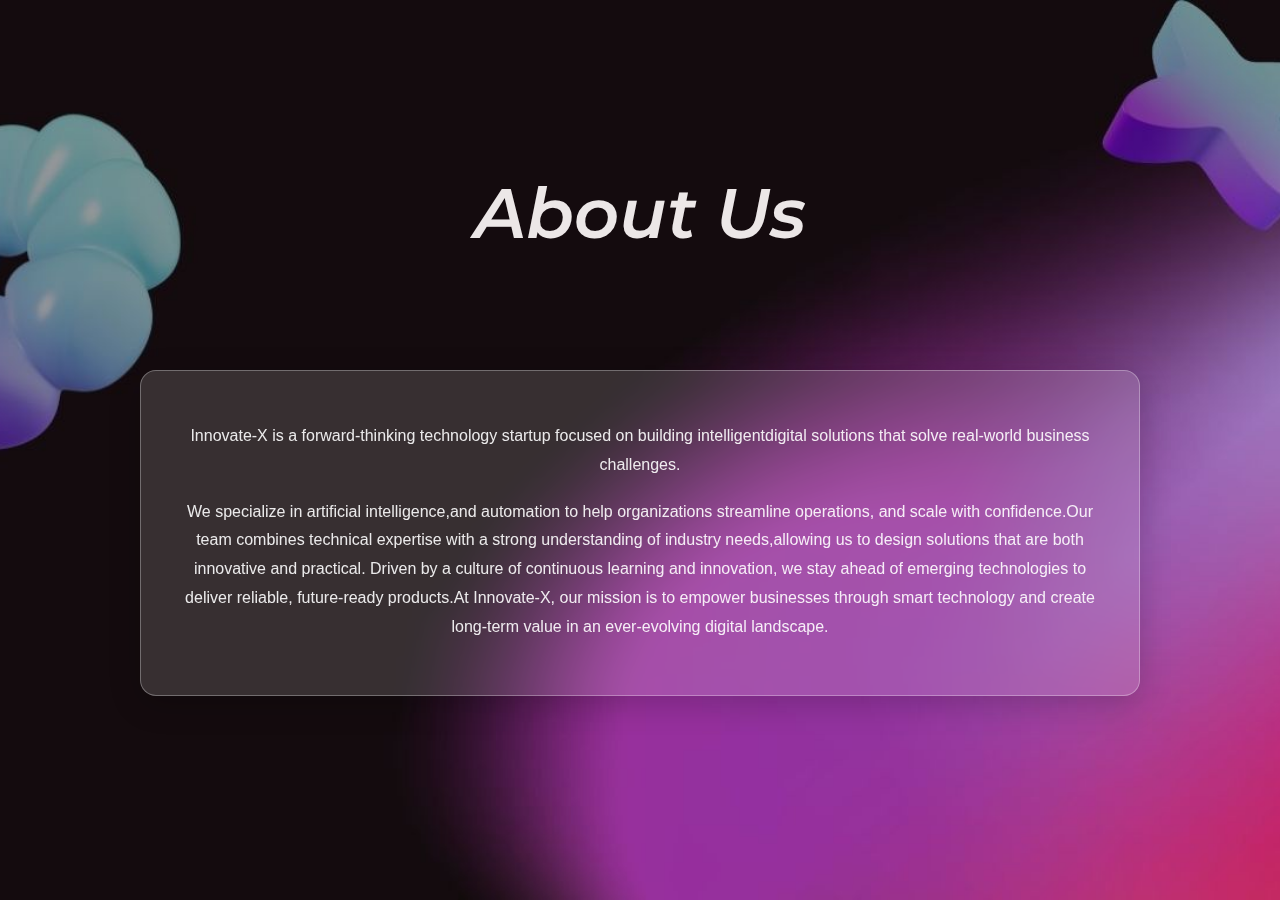
<file: about.html>
<html>
    <head><link rel="stylesheet"href="style.css">
        <link href="https://fonts.googleapis.com/css2?family=Playfair+Display:wght@400;600;700&display=swap" rel="stylesheet">
        <link href="https://fonts.googleapis.com/css2?family=Montserrat:wght@200;300;400;500;600&display=swap" rel="stylesheet">
        <title>ABOUT US</title></head>
        <body>
            <h1>About Us</h1>
            <div class="about-container">
                <div class="about-card">
                    <p>
                        Innovate-X is a forward-thinking technology startup focused on building intelligentdigital solutions that solve real-world business challenges.</p>
                        <p> We specialize in artificial intelligence,and automation to help organizations streamline operations, and scale with confidence.Our team combines technical expertise with a strong understanding of industry needs,allowing us to design solutions that are both innovative and practical.
                            Driven by a culture of continuous learning and innovation, we stay ahead of emerging  technologies to deliver reliable, future-ready products.At Innovate-X, our mission is to empower businesses through smart technology 
                            and create long-term value in an ever-evolving digital landscape.  
                        </p>
        </div>
    </body>



</html>
</file>
<file: style.css>
body{
    margin: 90;
    background-image: url("webbg.jpg");
    background-repeat: no-repeat;
    background-attachment: fixed;
    background-position: center;
    background-size: cover;
    color: #c6a0d1;

}

h1{
    color: rgb(236, 231, 231);
    text-align: center;
    height: 30px;
    padding: 80px;
    font-style: oblique;
    font-family: Arial, Helvetica, sans-serif;
    font-size: 70px;
    padding-bottom: 90px;
}
p{
    font-size: 20px;
    color: rgb(252, 224, 242);
    text-align: center;
    font-family:'monserrat','sans-serif';
}

body {
    font-family: 'Playfair Display', serif;
    text-align: center;
}
.content {
    display: flex;
    align-items: center;
    justify-content: flex-start;
    gap: 30px;
    margin-top: 20px;
    padding-left: 80px;
}

.side-text {
    order: 2;
    max-width: 500px;
    padding: 25px;

    
    background: rgba(219, 134, 245, 0.15);
    backdrop-filter: blur(10px);
    -webkit-backdrop-filter: blur(10px);

    
    border-radius: 12px;
    border: 1px solid rgba(255, 255, 255, 0.3);

  
    font-size: 18px;
    font-weight:400;       /* thin font */
    text-align: left;
    color: #ffffff;

    /* Subtle shadow */
    box-shadow: 0 8px 32px rgba(0, 0, 0, 0.15);
}


.content img {
    order: 1;        /* image stays on the left */
    width: 350px;
    height: auto;
    margin-top: 70px;
    opacity: 0.8;
}
.navbar{
    position:absolute;
    top:20px;
    right:30px;
    display: flex;
    gap: 20px;
    padding: 15px 25px;
    background: rgba(255, 255, 255, 0.15);
    backdrop-filter: blur(20px);
     -webkit-backdrop-filter: blur(10px);
     margin-top: 40px;
    border-radius: 12px;
    border: 1px solid rgba(255, 255, 255, 0.3);
}
.navbar a {
    text-decoration: solid;
    color: white;
    font-family: 'Montserrat', sans-serif;
    font-weight: 600;
    font-size: 15px;
    transition: 0.3s ease;
}

.navbar a:hover {
    opacity: 0.8;
    color: rgb(253, 3, 124);
}
.image{
    position: absolute;
    right:120px;
    border-bottom-right-radius:6%;  
    transform: rotate(-15deg);
    top:85%;
}
.achicont{
    display: flex;
    flex-direction: column;
    gap: 30px;
    margin: 0 auto;
    padding: 40px 80px;
}

.achicard {
    display: flex;
    align-items: flex-start;
    gap: 30px;

    padding: 25px;
    width: 100%;

    background: rgba(255, 255, 255, 0.15);
    backdrop-filter: blur(12px);
    -webkit-backdrop-filter: blur(12px);

    border-radius: 16px;
    border: 1px solid rgba(255, 255, 255, 0.3);

    box-shadow: 0 8px 32px rgba(0, 0, 0, 0.2);
}
.achicard {
    transition: transform 0.3s ease, box-shadow 0.3s ease;
}

.achicard:hover {
    transform: translateY(-8px);
    box-shadow: 0 15px 40px rgba(0, 0, 0, 0.35);
}
.achicard:hover {
    box-shadow:
        0 15px 40px rgba(37, 37, 37, 0.981),
        0 0 20px rgba(255, 255, 255, 0.928);
}
.achicard img {
    transition: transform 0.3s ease;
}

.achicard:hover img {
    transform: scale(1.05);
}
.achicard img {
    width: 290px;
     min-width: 100px;
    height: 200px;
    object-fit:contain ;
    border-radius: 10px;
}

.achitext h2 {
    font-family: 'Montserrat', sans-serif;
    font-weight: 600;
    margin-bottom:0 0 10px 0;
    text-align: left;
    color: white;
}

.achitext p {
    font-family: 'Inter', sans-serif;
    font-weight: 300;
    line-height: 1.6;
    opacity: 0.9;
    text-align: left;
}
.about-container{
      max-width: 1000px;
      margin: 0 auto;
      padding: 40px 20px;

}
.about-card {
    padding: 35px 40px;

    background: rgba(255, 255, 255, 0.15);
    backdrop-filter: blur(12px);
    -webkit-backdrop-filter: blur(12px);

    border-radius: 16px;
    border: 1px solid rgba(255, 255, 255, 0.3);

    box-shadow: 0 8px 32px rgba(0, 0, 0, 0.2);
}
.about-card p {
    font-family: 'Inter', sans-serif;
    font-weight: 300;
    font-size: 16px;
    line-height: 1.8;
    color: #ffffff;
    opacity: 0.9;
    margin-bottom: 18px;
}

h1 {
    font-family: 'Montserrat', sans-serif;
    font-weight: 600;
    text-align: center;
    margin-top: 80px;
    margin-bottom: 40px;
}
</file>
